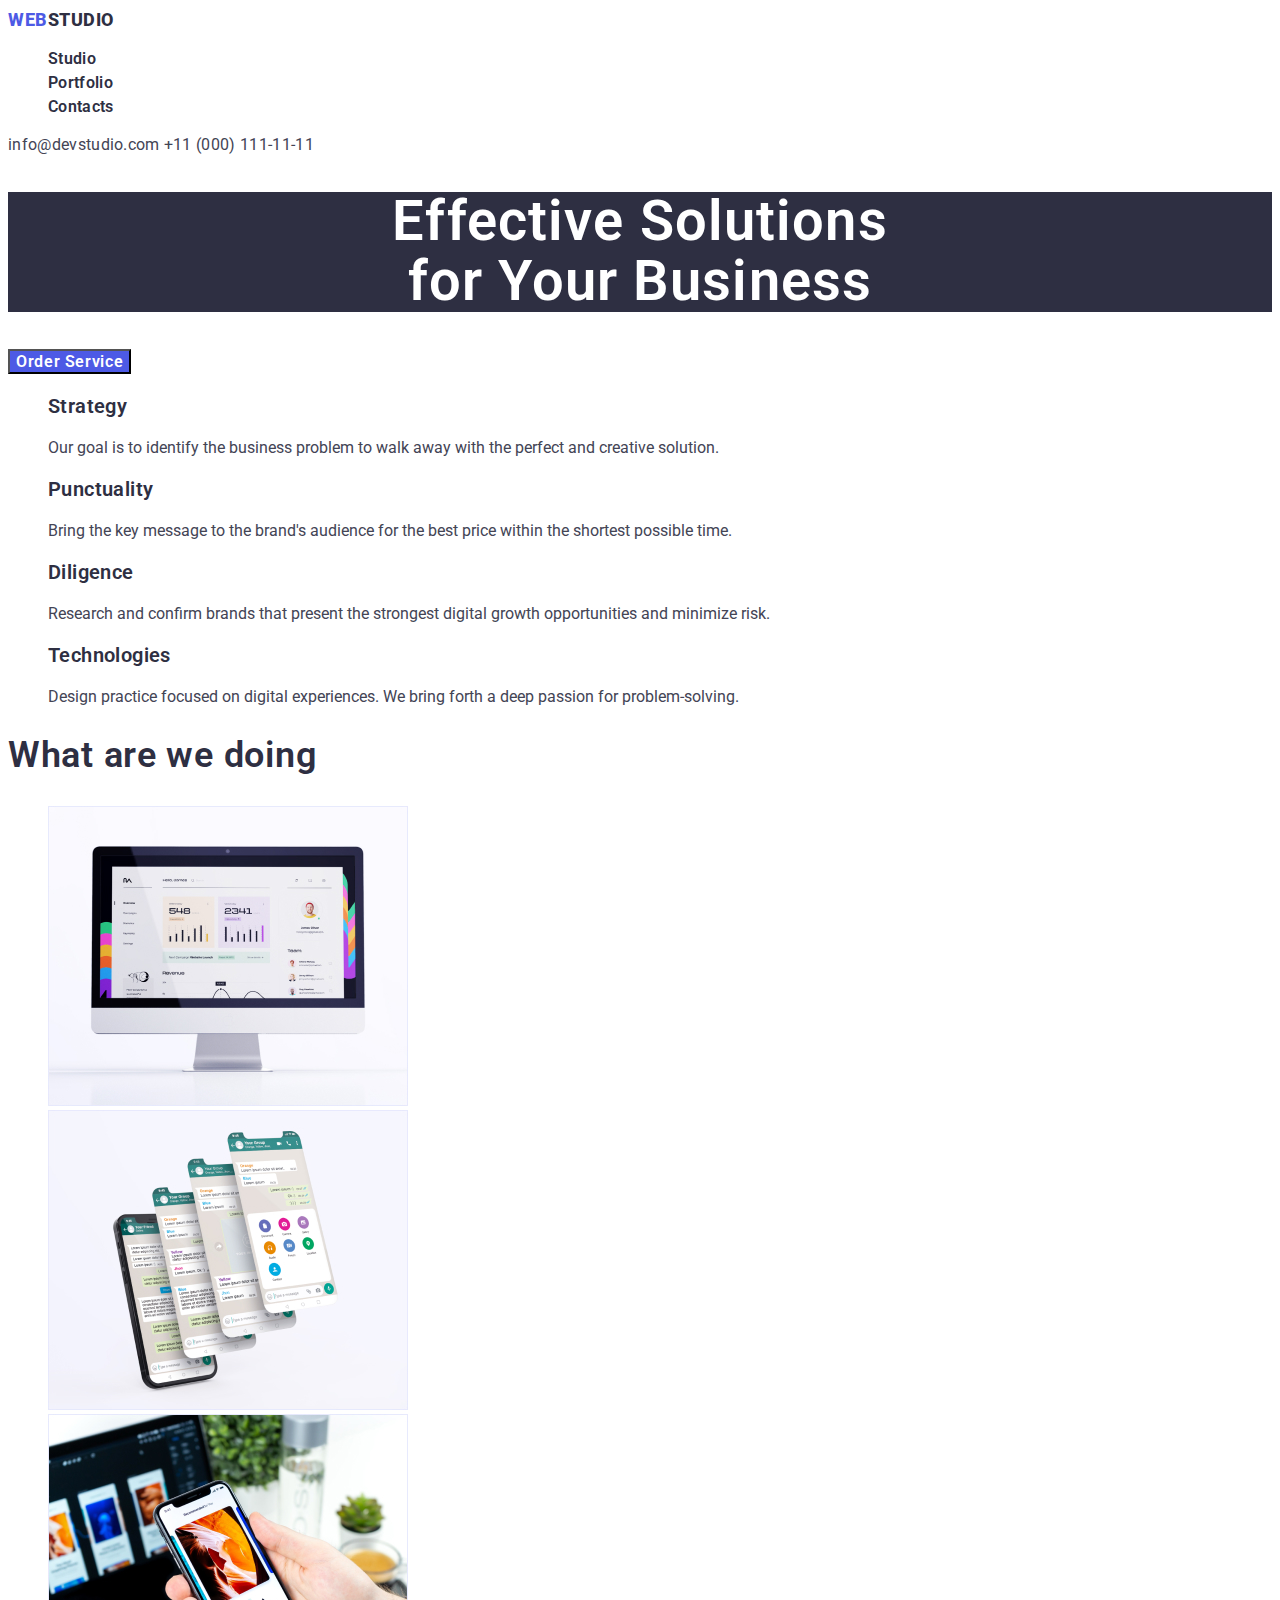
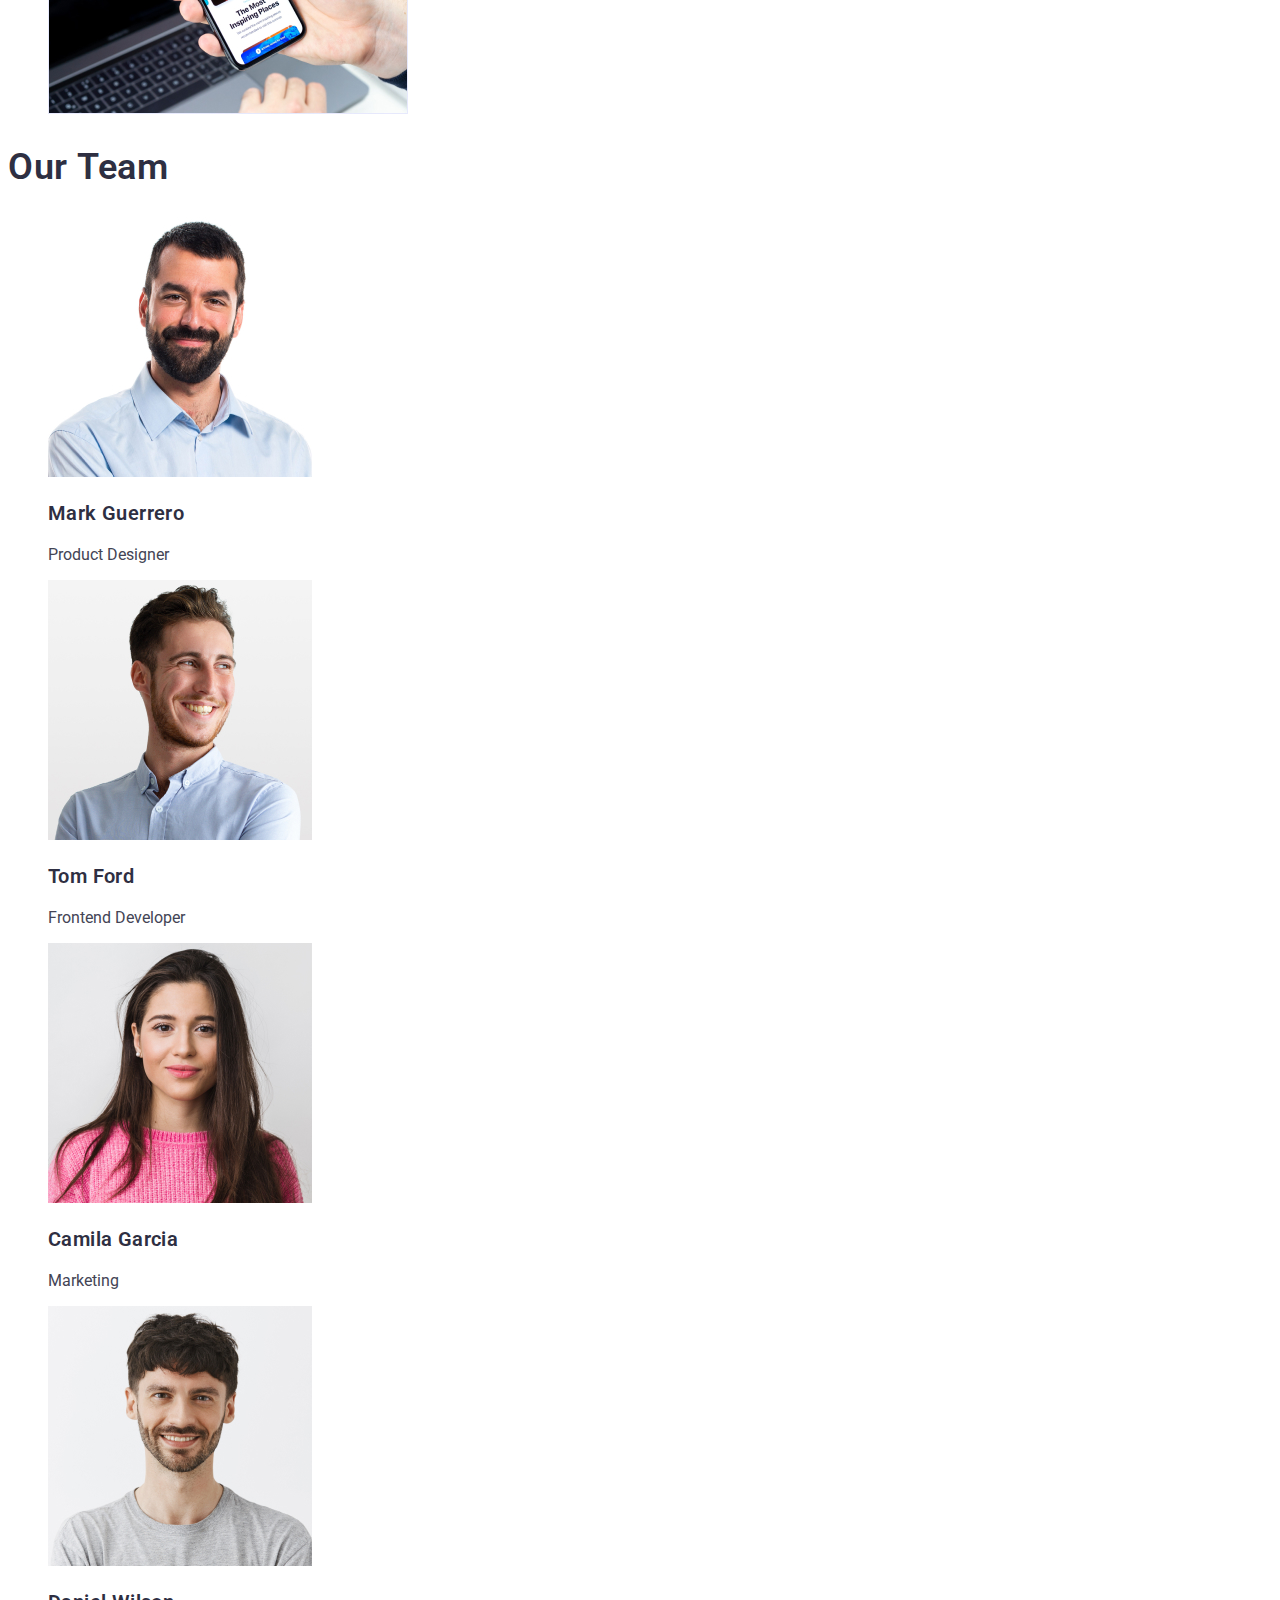
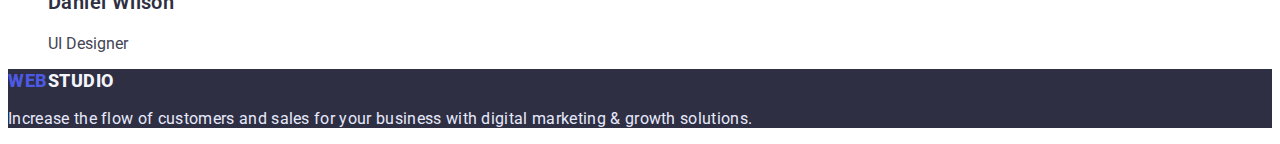
<file: index.html>
<!DOCTYPE html>
<html lang="en">
  <head>
    <meta charset="UTF-8" />
    <meta http-equiv="X-UA-Compatible" content="IE=edge" />
    <meta name="viewport" content="width=device-width, initial-scale=1.0" />
    <title>Homework_1</title>
    <link
      href="https://fonts.googleapis.com/css2?family=Roboto:wght@400;500;700&display=swap"
      rel="stylesheet"
    />
    <link rel="stylesheet" href="./css/style.css" />
  </head>
  <body>
    <!-- Шапка -->
    <header class="title">
      <a href="./index.html" class="logo">
        <span class="logo-web">Web</span>Studio</a
      >
      <nav>
        <ul class="site-nav">
          <li><a href="./index.html" class="link">Studio</a></li>
          <li><a href="./portfolio.html" class="link">Portfolio</a></li>
          <li><a href="" class="link">Contacts</a></li>
        </ul>
      </nav>
      <a href="mailto:info@devstudio.com" class="contact">info@devstudio.com</a>
      <a href="tel:+11(000)111-11-11" class="contact">+11 (000) 111-11-11</a>
    </header>
    <main>
      <!-- Герой -->
      <section>
        <h1 class="hero">
          Effective Solutions<br />
          for Your Business
        </h1>
        <button type="button" class="button">Order Service</button>
      </section>
      <!-- Особливості -->
      <section>
        <!-- <h2>Особливості</h2> -->
        <ul>
          <li>
            <h3 class="title-features">Strategy</h3>
            <p>
              Our goal is to identify the business problem to walk away with the
              perfect and creative solution.
            </p>
          </li>
          <li>
            <h3 class="title-features">Punctuality</h3>
            <p>
              Bring the key message to the brand's audience for the best price
              within the shortest possible time.
            </p>
          </li>
          <li>
            <h3 class="title-features">Diligence</h3>
            <p>
              Research and confirm brands that present the strongest digital
              growth opportunities and minimize risk.
            </p>
          </li>
          <li>
            <h3 class="title-features">Technologies</h3>
            <p>
              Design practice focused on digital experiences. We bring forth a
              deep passion for problem-solving.
            </p>
          </li>
        </ul>
      </section>
      <!-- Чим ми займаємося -->
      <section>
        <h2 class="title-functions">What are we doing</h2>
        <ul>
          <li>
            <img src="./img/1.jpg" alt="identify the business" width="360" />
          </li>
          <li>
            <img
              src="./img/2.jpg"
              alt="We bring forth a deep passion for problem-solving"
              width="360"
            />
          </li>
          <li>
            <img
              src="./img/3.jpg"
              alt="Design practice focused on digital experiences"
              width="360"
            />
          </li>
        </ul>
      </section>
      <!-- команда -->
      <section>
        <h2 class="title-team">Our Team</h2>
        <ul>
          <li>
            <img
              src="./img/team1.jpg"
              alt="photo of Mark Guerrero"
              width="264"
            />
            <h3 class="name-team">Mark Guerrero</h3>
            <p class="profession">Product Designer</p>
          </li>
          <li>
            <img src="./img/team2.jpg" alt="photo of Tom Ford" width="264" />
            <h3 class="name-team">Tom Ford</h3>
            <p class="profession">Frontend Developer</p>
          </li>
          <li>
            <img
              src="./img/team3.jpg"
              alt="photo of Camila Garcia"
              width="264"
            />
            <h3 class="name-team">Camila Garcia</h3>
            <p class="profession">Marketing</p>
          </li>
          <li>
            <img
              src="./img/team4.jpg"
              alt="photo of Daniel Wilson"
              width="264"
            />
            <h3 class="name-team">Daniel Wilson</h3>
            <p class="profession">UI Designer</p>
          </li>
        </ul>
      </section>
    </main>
    <!-- Футер -->
    <footer>
      <a href="./index.html" class="logo-footer"
        ><span class="logo-web">Web</span>Studio</a
      >
      <p class="description">
        Increase the flow of customers and sales for your business with digital
        marketing & growth solutions.
      </p>
    </footer>
  </body>
</html>
</file>
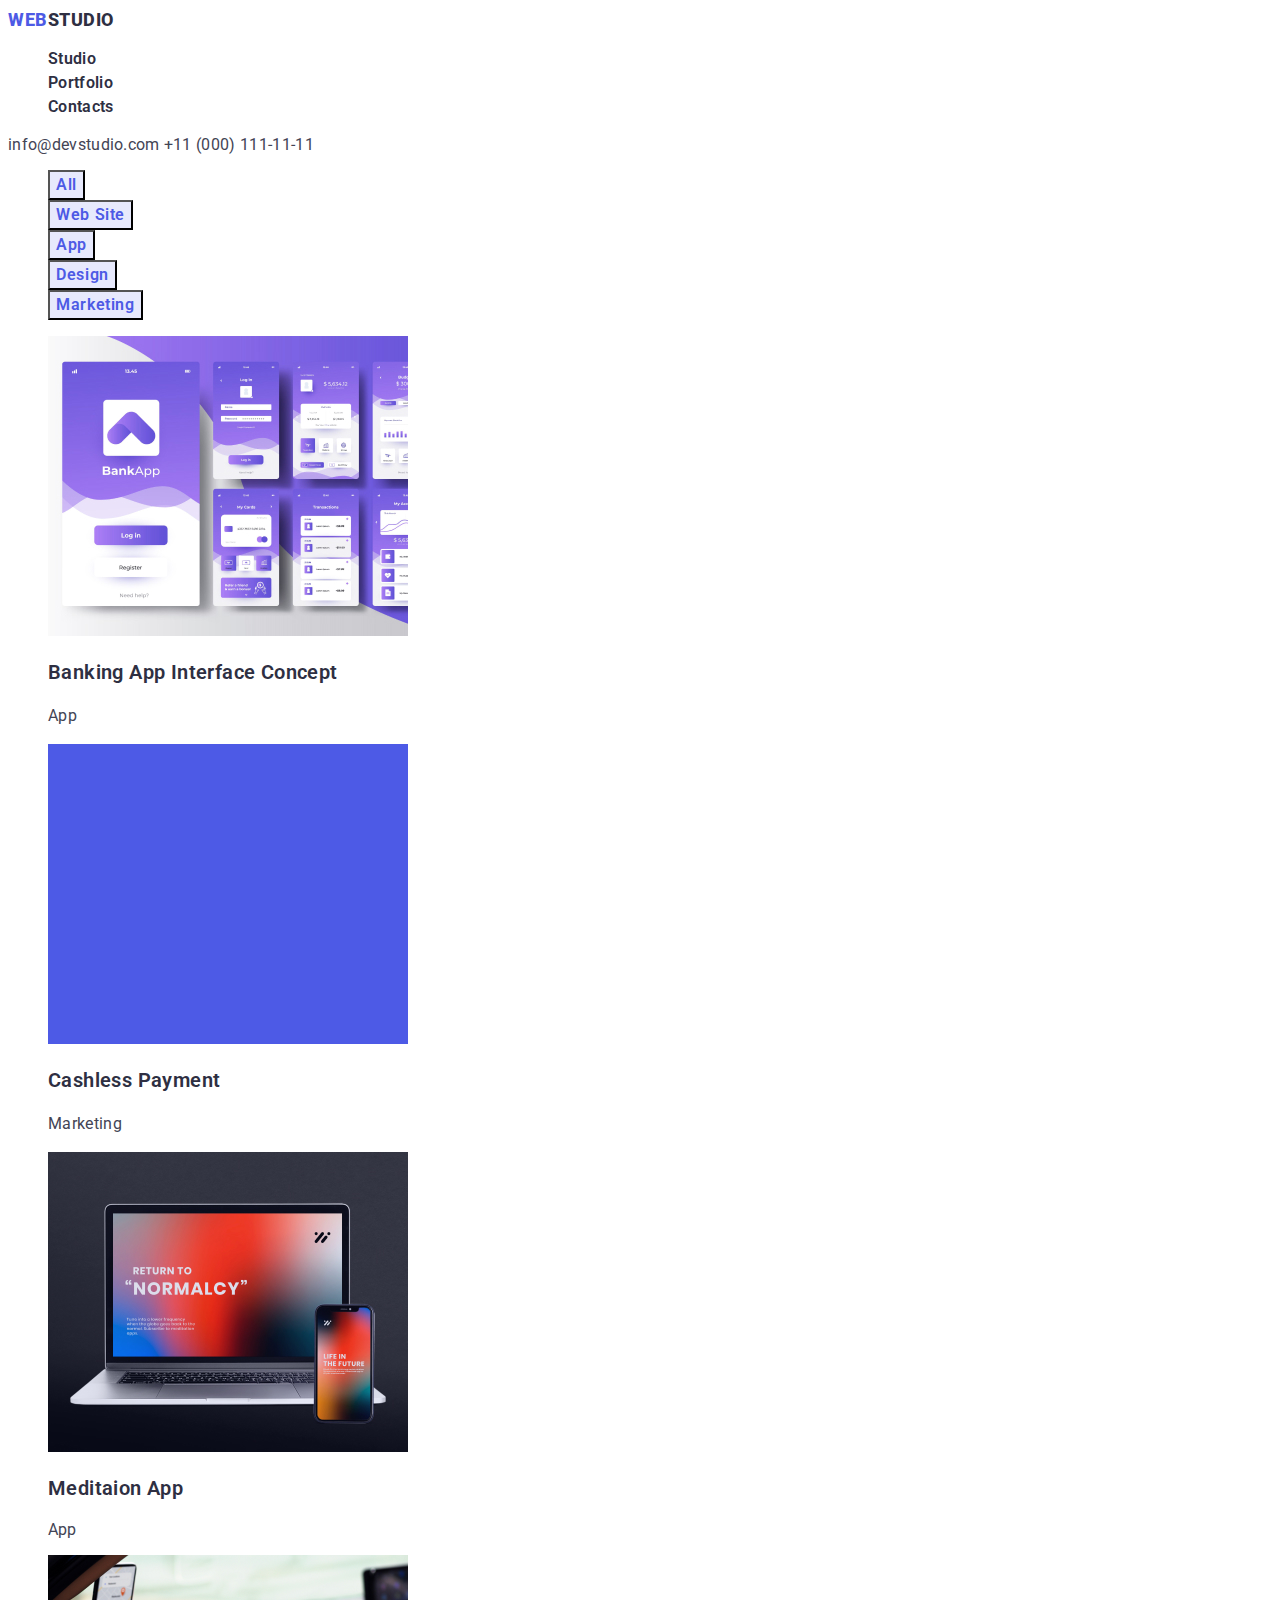
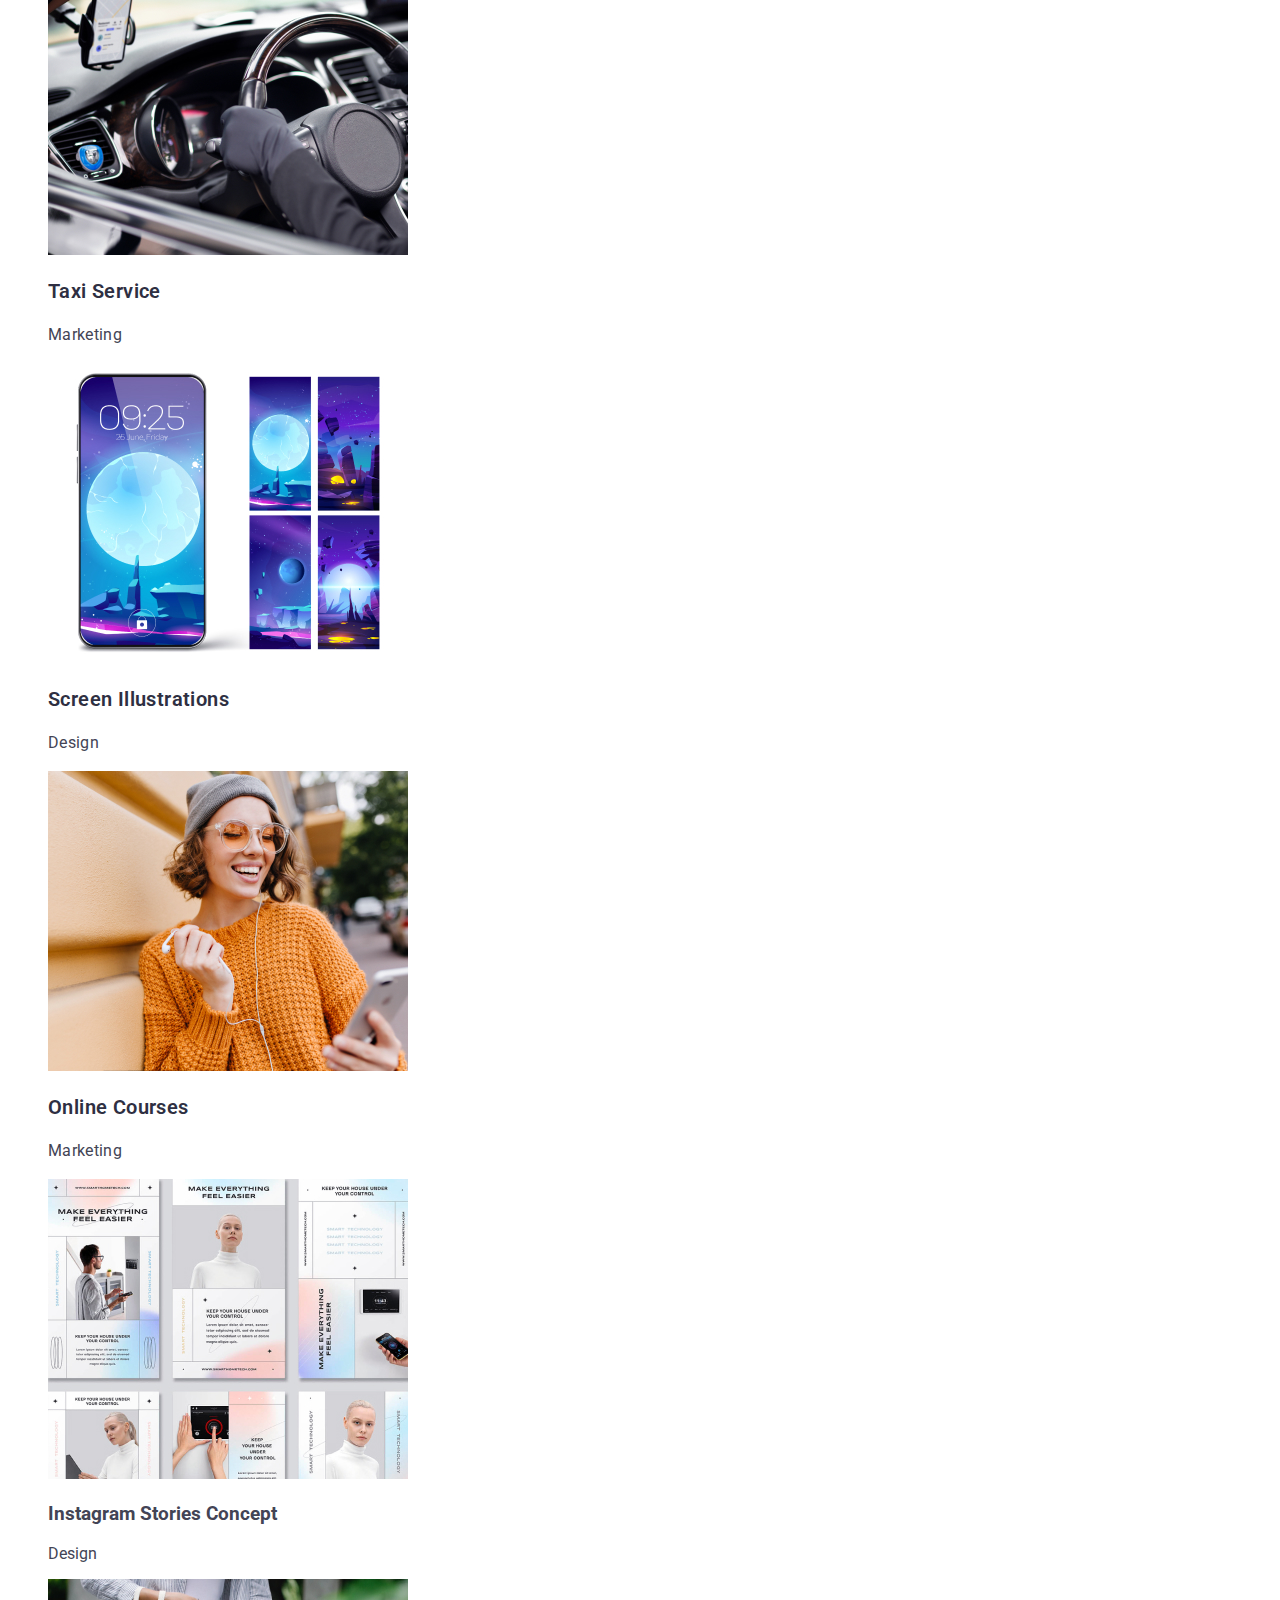
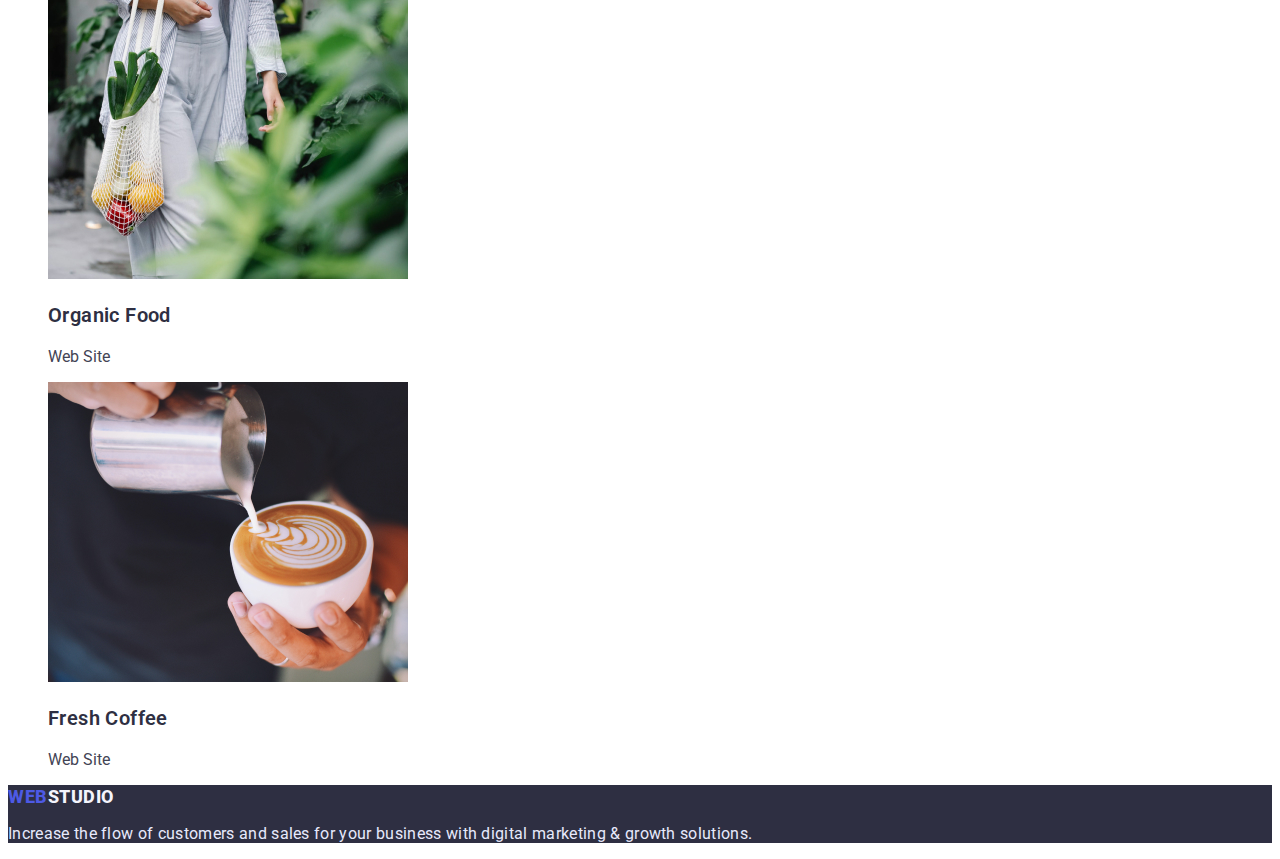
<file: portfolio.html>
<!DOCTYPE html>
<html lang="en">
  <head>
    <meta charset="UTF-8" />
    <meta http-equiv="X-UA-Compatible" content="IE=edge" />
    <meta name="viewport" content="width=device-width, initial-scale=1.0" />
    <title>Homework_2</title>
    <link
      href="https://fonts.googleapis.com/css2?family=Roboto:wght@400;500;700&display=swap"
      rel="stylesheet"
    />
    <link rel="stylesheet" href="./css/style.css" />
  </head>
  <body>
    <!-- Шапка -->
    <header>
      <a href="./index.html" class="logo">
        <span class="logo-web">Web</span>Studio</a
      >
      <nav>
        <ul class="site-nav">
          <li><a class="link" href="./index.html">Studio</a></li>
          <li><a class="link" href="./portfolio.html">Portfolio</a></li>
          <li><a class="link" href="">Contacts</a></li>
        </ul>
      </nav>
      <a href="mailto:info@devstudio.com" class="contact">info@devstudio.com</a>
      <a href="tel:+11(000)111-11-11" class="contact">+11 (000) 111-11-11</a>
    </header>
    <main>
      <section>
        <ul>
          <li><button class="portfolio-button" type="button">All</button></li>
          <li>
            <button class="portfolio-button" type="button">Web Site</button>
          </li>
          <li><button class="portfolio-button" type="button">App</button></li>
          <li>
            <button class="portfolio-button" type="button">Design</button>
          </li>
          <li>
            <button class="portfolio-button" type="button">Marketing</button>
          </li>
        </ul>
        <ul>
          <li><img src="./img/portfolio1.jpg" alt="" width="360" /></li>
          <h3 class="title-portfolio">Banking App Interface Concept</h3>
          <p class="job-title">App</p>
          <li><img src="./img/portfolio2.jpg" alt="" width="360" /></li>
          <h3 class="title-portfolio">Cashless Payment</h3>
          <p class="job-title">Marketing</p>
          <li><img src="./img/portfolio3.jpg" alt="" width="360" /></li>
          <h3 class="title-portfolio">Meditaion App</h3>
          <p class="job title">App</p>
          <li><img src="./img/portfolio4.jpg" alt="" width="360" /></li>
          <h3 class="title-portfolio">Taxi Service</h3>
          <p class="job-title">Marketing</p>
          <li><img src="./img/portfolio5.jpg" alt="" width="360" /></li>
          <h3 class="title-portfolio">Screen Illustrations</h3>
          <p class="job-title">Design</p>
          <li><img src="./img/portfolio6.jpg" alt="" width="360" /></li>
          <h3 class="title-portfolio">Online Courses</h3>
          <p class="job-title">Marketing</p>
          <li class="title-portfolio">
            <img src="./img/portfolio7.jpg" alt="" width="360" />
          </li>
          <h3>Instagram Stories Concept</h3>
          <p>Design</p>
          <li><img src="./img/portfolio8.jpg" alt="" width="360" /></li>
          <h3 class="title-portfolio">Organic Food</h3>
          <p>Web Site</p>
          <li><img src="./img/portfolio9.jpg" alt="" width="360" /></li>
          <h3 class="title-portfolio">Fresh Coffee</h3>
          <p>Web Site</p>
        </ul>
      </section>
    </main>
    <!-- Футер -->
    <footer>
      <a href="./index.html" class="logo-footer"><span class="logo-web">Web</span>Studio</a>
      <p class="description">
        Increase the flow of customers and sales for your business with digital
        marketing & growth solutions.
      </p>
    </footer>
  </body>
</html>
</file>
<file: css/style.css>
:root {
  --primary-color-text: #434455;
  --title-text-color: #2e2f42;
  --color-background: #e5e5e5;
  --backround-color-header: #ffffff;
  --primary-brand: #4d5ae5;
  --subtle-text: #8e8f99;
  font-family: Roboto;
}
body {
  color: var(--primary-color-text);
  font-family: "Roboto";
  font-size: 16px;
}
/* header */

header {
  background-color: var(--backround-color-header);
}

.logo {
  color: var(--title-text-color);
  font-weight: 800;
  font-size: 18px;
  line-height: 1.3;
  letter-spacing: 0.03em;
  text-decoration: none;
  text-transform: uppercase;
}
.logo:hover,
.logo:focus {
  color: black;
}
.logo-web {
  color: #4d5ae5;
  font-weight: 800;
  font-size: 18px;
  line-height: 1.3;
  letter-spacing: 0.03em;
  text-decoration: none;
  text-transform: uppercase;
}
/* nav */
.site-nav .link {
  color: var(--title-text-color);
  font-family: "Roboto";
  font-weight: 600;
  font-size: 16px;
  line-height: 1.5;
  text-decoration: none;
  letter-spacing: 0.02em;
}
.site-nav .link:hover,
.site-nav .link:focus {
  color: black;
}
.contact {
  color: var(--primary-color-text);
  text-decoration: none;
  letter-spacing: 0.02em;
}
.contact:hover {
  color: black;
}

ul {
  list-style: none;
}
/* hero */
.hero {
  color: var(--backround-color-header);
  background-color: var(--title-text-color);
  font-weight: 600;
  font-size: 56px;
  line-height: 1.07;
  text-align: center;
  letter-spacing: 0.02em;
}

.button {
  color: var(--backround-color-header);
  background-color: var(--primary-brand);
  font-weight: 600;
  font-size: 16px;
  line-height: 1.2;
  letter-spacing: 0.04em;
  font-family: Roboto;
}

/* features */

.title-features {
  color: var(--title-text-color);
  font-weight: 600;
  font-size: 20px;
  line-height: 1.2;
  letter-spacing: 0.02em;
}

/*  */

.title-functions {
  color: var(--title-text-color);
  font-weight: 600;
  font-size: 36px;
  line-height: 1.1;
  letter-spacing: 0.02em;
}

/* team */

.title-team {
  color: var(--title-text-color);
  font-weight: 600;
  font-size: 36px;
  line-height: 1.1;
  letter-spacing: 0.02em;
}

.name-team {
  color: var(--title-text-color);
  font-weight: 600;
  font-size: 20px;
  line-height: 1.2;
  letter-spacing: 0.02em;
}

/* .profession {
  
} */

footer {
  background-color: var(--title-text-color);
}
.logo-footer {
  color: #f4f4fd;
  font-weight: 800;
  font-size: 18px;
  text-transform: uppercase;
  text-decoration: none;
  letter-spacing: 0.03em;
  line-height: 1.16;
}
.logo-footer:hover,
.logo-footer:focus {
}
.description {
  color: #e7e9fc;
  letter-spacing: 0.02em;
}

/* portfolio */

.portfolio-button {
  color: var(--primary-brand);
  font-weight: 600;
  font-size: 16px;
  line-height: 1.5;
  letter-spacing: 0.04em;
  background-color: #e7e9fc;
  font-family: Roboto;
}

.portfolio-button:hover {
  color: var(--backround-color-header);
  background-color: var(--primary-brand);
}

.title-portfolio {
  color: var(--title-text-color);
  font-weight: 600;
  font-size: 20px;
  line-height: 1.2;
  letter-spacing: 0.02em;
}

.job-title {
  color: var(--primary-color-text);
  font-size: 16px;
  line-height: 1.5;
  letter-spacing: 0.02em;
}
</file>
